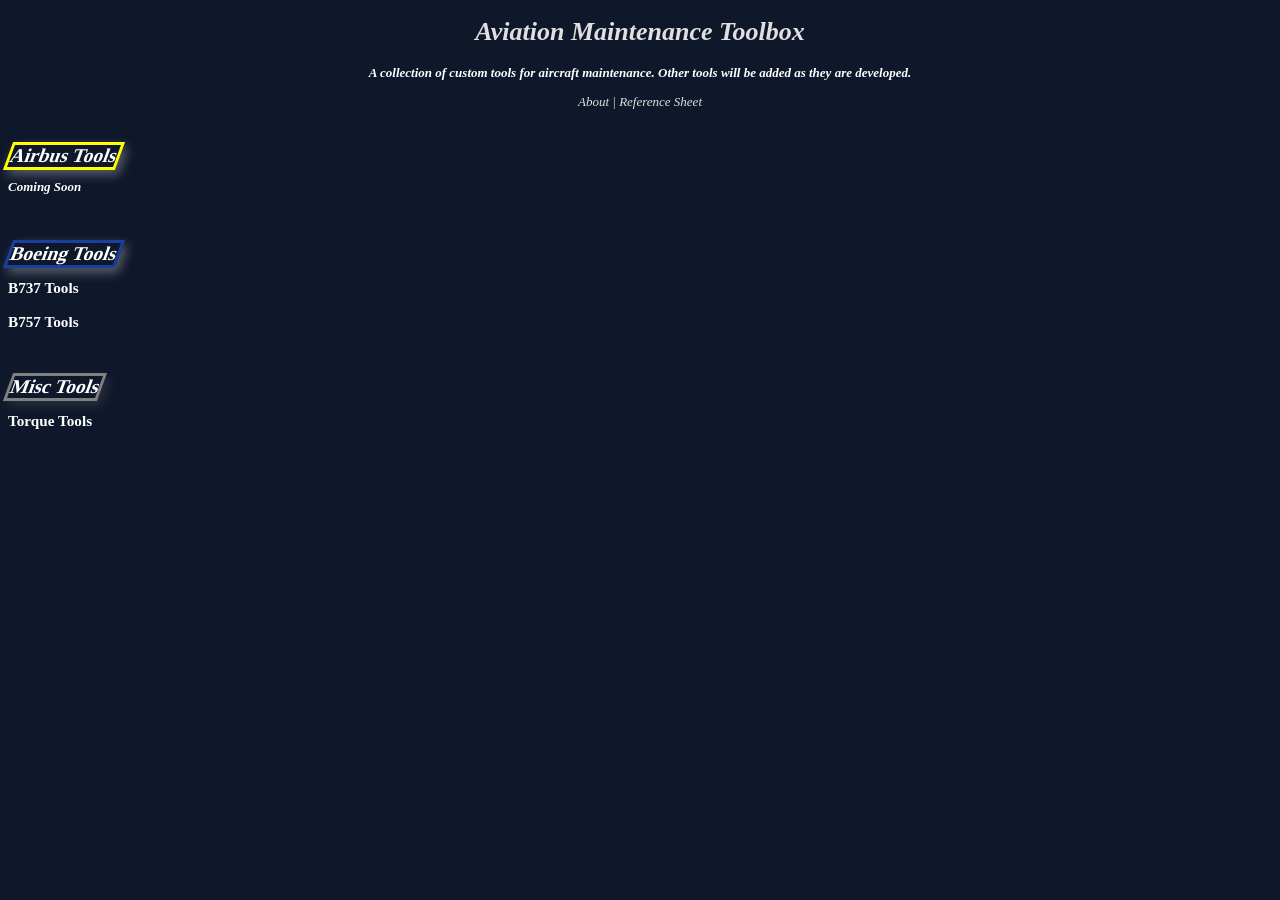
<file: index.html>
<!doctype html>
<html>
  <head>
    <link rel="stylesheet" href="style.css?v=35" />
  </head>
  <body>
    <header>
      <h1>Aviation Maintenance Toolbox</h1>
      <p>
        A collection of custom tools for aircraft maintenance. Other tools will
        be added as they are developed.
      </p>
      <a href="about.html">About | </a
      ><a href="reference.html">Reference Sheet</a>
    </header>
    <br/>
    <h2 class="airbus">Airbus Tools</h2>
    <p>
      <em><strong>Coming Soon</strong></em>
    </p>
    <br/>
    <h2 class="boeing">Boeing Tools</h2>
    <br/>
    <h3><a href="b737.html">B737 Tools</a></h3>
    <h3><a href="b757.html">B757 Tools</a></h3>
    <br/>
    <h2 class="torque">Misc Tools</h2>
    <br/>
    <h3><a href="torque.html">Torque Tools</a></h3>
  </body>
</html>
</file>
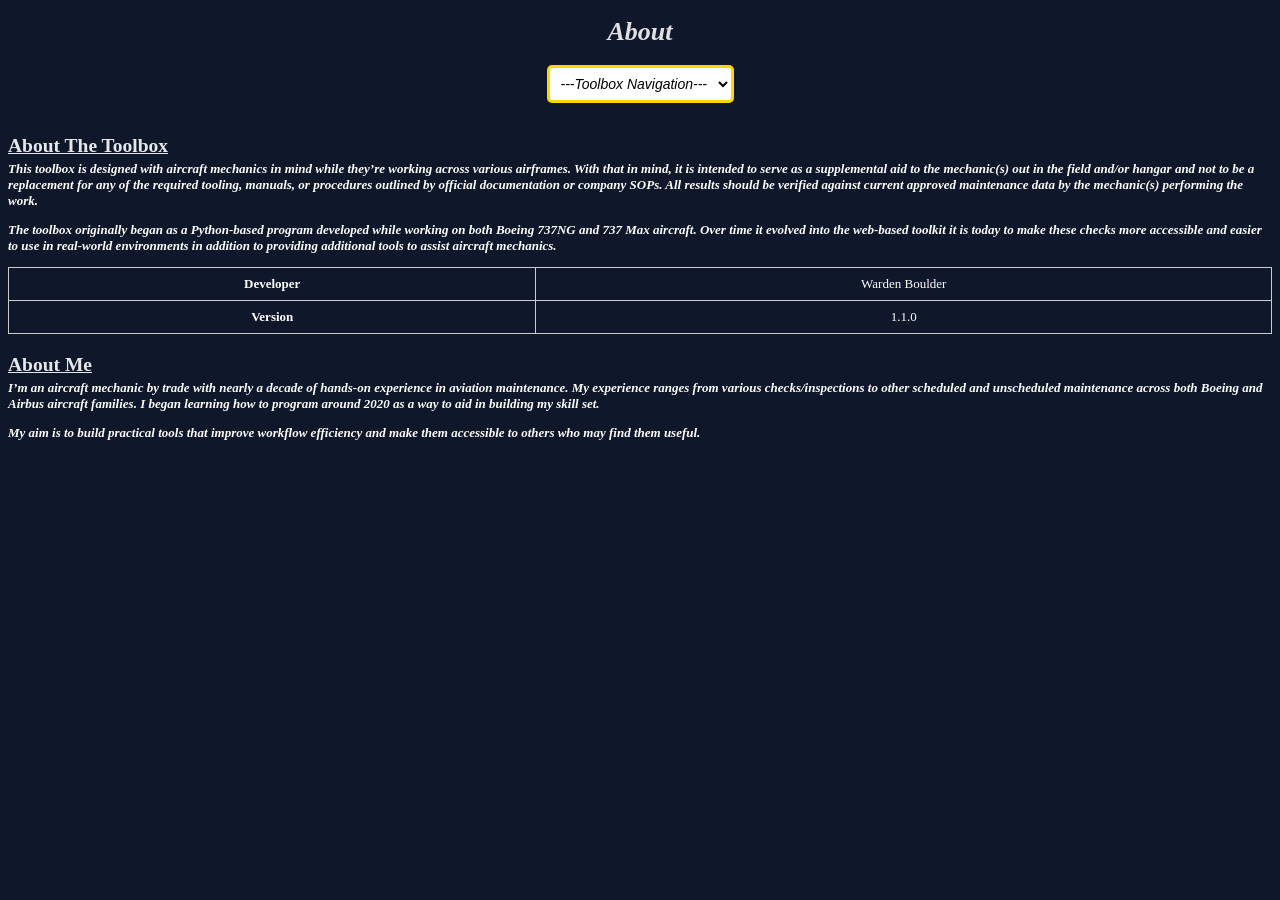
<file: about.html>
<!doctype html>
<html>
  <head>
    <meta charset="UTF-8">
    <link rel="stylesheet" href="style.css?v=35">
    <script src="nav.js"></script>
  </head>
  <body>
    <header>
      <h1>About</h1>
      <select onchange="Nav()" id="select">
      <option value="null">---Toolbox Navigation---</option>
      <optgroup label="General">
        <option value="home">Homepage</option>
        <option value="reference">Reference Sheet</option>
      </optgroup>
      <optgroup label="Boeing Tools">
        <option value="b737">B737 Tools</option>
        <option value="b757">B757 Tools</option>
      </optgroup>
      <optgroup label="Misc Tools">
        <option value="torque">Torque Tools</option>
      </optgroup>
    </select>
    </header><br>
    <h2 style="text-decoration: underline;">About The Toolbox</h2><br>
    <p>This toolbox is designed with aircraft mechanics in mind while they’re working across various airframes. With that in mind, it is intended to serve as a supplemental aid to the mechanic(s) out in the field and/or hangar and not to be a replacement for any of the required tooling, manuals, or procedures outlined by official documentation or company SOPs. All results should be verified against current approved maintenance data by the mechanic(s) performing the work.</p>
    <p>The toolbox originally began as a Python-based program developed while working on both Boeing 737NG and 737 Max aircraft. Over time it evolved into the web-based toolkit it is today to make these checks more accessible and easier to use in real-world environments in addition to providing additional tools to assist aircraft mechanics.</p>
    
    <table>
      <tr>
        <th scope="row">Developer</th>
        <td>Warden Boulder</td>
      </tr>
      <tr>
        <th scope="row">Version</th>
        <td>1.1.0</td>
      </tr>
    </table>

    <h2 style="text-decoration: underline;">About Me</h2><br>
    <p>I’m an aircraft mechanic by trade with nearly a decade of hands-on experience in aviation maintenance. My experience ranges from various checks/inspections to other scheduled and unscheduled maintenance across both Boeing and Airbus aircraft families. I began learning how to program around 2020 as a way to aid in building my skill set.</p>
    <p>My aim is to build practical tools that improve workflow efficiency and make them accessible to others who may find them useful.</p>
  </body>
</html>
</file>
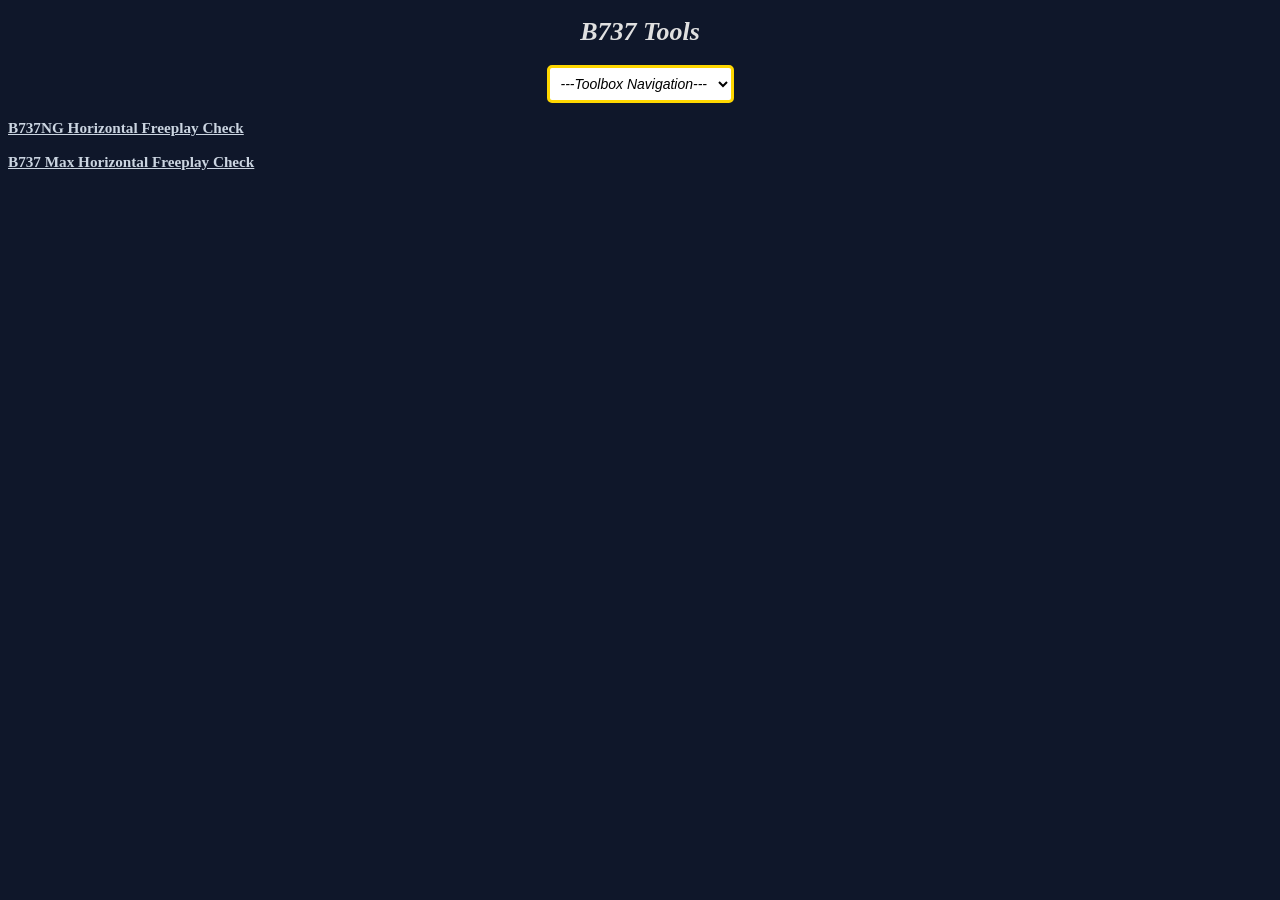
<file: b737.html>
<!DOCTYPE html>
<html>
<head>
  <link rel="stylesheet" href="style.css?v=35">
  <script src="737.js"></script>
  <script src="clear.js?v=4"></script>
  <script src="nav.js"></script>
</head>
<body>
  <header>
  <h1>B737 Tools</h1>
    <select onchange="Nav()" id="select">
      <option value="null">---Toolbox Navigation---</option>
      <optgroup label="General">
        <option value="about">About</option>
        <option value="home">Homepage</option>
        <option value="reference">Reference Sheet</option>
      </optgroup>
      <optgroup label="Boeing Tools">
        <option value="b757">B757 Tools</option>
      </optgroup>
      <optgroup label="Misc Tools">
        <option value="torque">Torque Tools</option>
      </optgroup>
    </select>
</header><br>
  <details>
    <summary><h3 class="underline">B737NG Horizontal Freeplay Check</h3></summary>
  <p class="ref">
    <strong class="underline">Ref:</strong> Any applicable AD/SB and/or AMM <br>
    <strong class="underline">Note:</strong> Ensure compliance with any applicable reference and company SOP. This tool is for assistance only and not a substitute for technical data.<br>
  </p>
  <div class="card-wrapper" style="display: flex; gap: 20px; flex-wrap: wrap;">
    <div class="card-container">
      <div class="ng-card">
        <p>Tail # / MSN (optional): <input type="text" id="NGmsn" placeholder="Tail # or MSN"/></p>
        <p>D1 = <input type="number" id="ND1" min="0" step="0.001" placeholder="Enter D1 value/reading" /></p>
        <p>D2 = <input type="number" id="ND2" min="0" step="0.001" placeholder="Enter D2 value/reading" /></p>
        <p>D3 = <input type="number" id="ND3" min="0" step="0.001" placeholder="Enter D3 value/reading" /></p>
        <br>
        <button onclick="NG()">Calculate</button>
        <button onclick="Clear()">Clear</button>
        <div id="results"></div>
      </div>
    </div>
     <div class="card-wrapper" style="display: flex; gap: 20px; flex-wrap: wrap;">
    <div class="card-container">
      <div class="legend">
        <p class="underline" style="text-align: center; color: gold;">Legend</p>
        <p>Equation used is <em><strong>H=(1.25*D3)+((D1+D2)/2)</strong></em></p>
        <p>The limit for D1 is <em><strong>0.066</strong></em></p>
        <p>The limit for D2 is <em><strong>0.066</strong></em></p>
        <p>The limit for D3 is <em><strong>0.056</strong></em></p>
        <p>The limit for H is <em><strong>0.078</strong></em></p>
      </div>
    </div>
    </div>
  </div>
</details><br>
        <details>
    <summary><h3 class="underline">B737 Max Horizontal Freeplay Check</h3></summary>
  <p class="ref">
    <strong class="underline">Ref:</strong> Any applicable AD/SB and/or AMM <br>
    <strong class="underline">Note:</strong> Ensure compliance with any applicable reference and company SOP. This tool is for assistance only and not a substitute for technical data.<br>
  </p>
  <div class="card-wrapper" style="display: flex; gap: 20px; flex-wrap: wrap;">
    <div class="card-container">
      <div class="max-card">
        <p>Tail # / MSN (optional): <input type="text" id="Maxmsn" placeholder="Tail # or MSN"/></p>
        <p>D1 = <input type="number" id="MD1" min="0" step="0.001" placeholder="Enter D1 value/reading" /></p>
        <p>D2 = <input type="number" id="MD2" min="0" step="0.001" placeholder="Enter D2 value/reading" /></p>
        <p>D3 = <input type="number" id="MD3" min="0" step="0.001" placeholder="Enter D3 value/reading" /></p>
        <p>Weight (in lbs) = <input type="number" id="Weight" placeholder="Enter weight used" /></p>
        <br>
        <button onclick="Max()">Calculate</button>
        <button onclick="Clear()">Clear</button>
        <div id="results2"></div>
      </div>
    </div>
     <div class="card-wrapper" style="display: flex; gap: 20px; flex-wrap: wrap;">
    <div class="card-container">
      <div class="legend">
        <p class="underline" style="text-align: center; color: gold;">Legend</p>
        <p>Equation used for X is <em><strong>D1-(Weight*0.0000155)</strong></em></p>
        <p>Equation used for Y is <em><strong>D2-(Weight*0.0000155)</strong></em></p>
        <p>Equation used for Z is <em><strong>(D3*1.25)-(Weight*0.0000318)</strong></em></p>
        <p>Equation used for H is <em><strong>Z+((X+Z)/2)</strong></em></p>
        <p>The limit for X is <em><strong>0.060</strong></em></p>
        <p>The limit for Y is <em><strong>0.060</strong></em></p>
        <p>The limit for Z is <em><strong>0.050</strong></em></p>
        <p>The limit for H is <em><strong>0.051</strong></em></p>
      </div>
    </div>
    </div>
  </div>
</details>
</body>
</html>
</file>
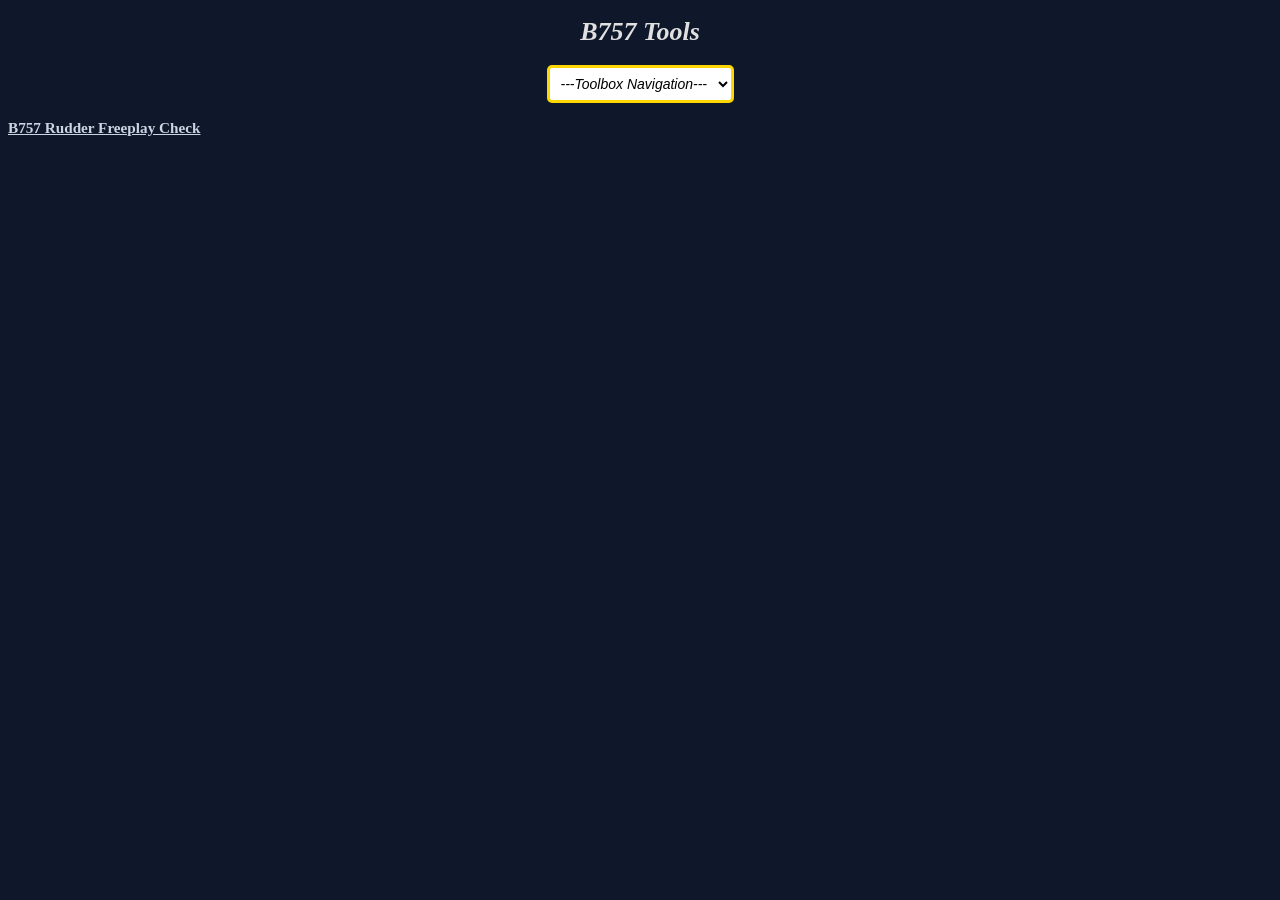
<file: b757.html>
<!DOCTYPE html>
<html>
<head>
  <link rel="stylesheet" href="style.css?v=35">
  <script src="757.js?v=4"></script>
  <script src="clear.js?v=4"></script>
  <script src="nav.js"></script>
</head>
<body>
  <header>
  <h1>B757 Tools</h1>
    <select onchange="Nav()" id="select">
      <option value="null">---Toolbox Navigation---</option>
      <optgroup label="General">
        <option value="about">About</option>
        <option value="home">Homepage</option>
        <option value="reference">Reference Sheet</option>
      </optgroup>
      <optgroup label="Boeing Tools">
        <option value="b737">B737 Tools</option>
      </optgroup>
      <optgroup label="Misc Tools">
        <option value="torque">Torque Tools</option>
      </optgroup>
    </select>
</header><br>
  <details>
    <summary><h3 class="underline">B757 Rudder Freeplay Check</h3></summary>
    <p class="ref">
      <strong class="underline">Ref:</strong> B757 AMM 27-02-00-736-025 and/or any applicable AD/SB<br>
      <strong class="underline">Note:</strong> Ensure compliance with any applicable reference and company SOP. This tool is for assistance only and not a substitute for technical data.<br>
    </p>
    <div class="card-wrapper" style="display: flex; gap: 20px; flex-wrap: wrap;">
      <div class="card-container">
        <div class="atari-card">
          <p>Active PCA/PCU (Active System)</p>
          <select>
            <option>---Select---</option>
            <option>Bottom PCA/PCU (Center System)</option>
            <option>Middle PCA/PCU (Left System)</option>
            <option>Top PCA/PCU (Right System)</option>
          </select>
          <p>Tail # / MSN (optional): <input type="text" id="tail757" placeholder="Tail # or MSN"/></p>
          <p>1st reading (pushing right): <input type="number" id="1l" min="0" step="0.001" placeholder="Enter 1st value/reading" /></p>
          <p>1st reading (pushing left): <input type="number" id="1r" min="0" step="0.001" placeholder="Enter 1st value/reading" /></p>
          <p>2nd reading (pushing right): <input type="number" id="2l" min="0" step="0.001" placeholder="Enter 2nd value/reading" /></p>
          <p>2nd reading (pushing left): <input type="number" id="2r" min="0" step="0.001" placeholder="Enter 2nd value/reading" /></p>
          <button onclick="calculateRudder()">Calculate</button>
          <button onclick="Clear()">Clear</button>
          <div id="results757"></div>
        </div>
      </div>
    <div class="card-container">
      <div class="b757-legend">
        <p class="underline" style="text-align: center; color: gold;">Legend</p>
        <p>The 1st freeplay limit is <em><strong>0.400</strong></em></p>
        <p>The 2nd freeplay limit is <em><strong>0.400</strong></em></p>
        <p>The differential limit is <em><strong>0.040</strong></em></p>
      </div>
      </div>
    </div>
  </details>
</body>
</html>
</file>
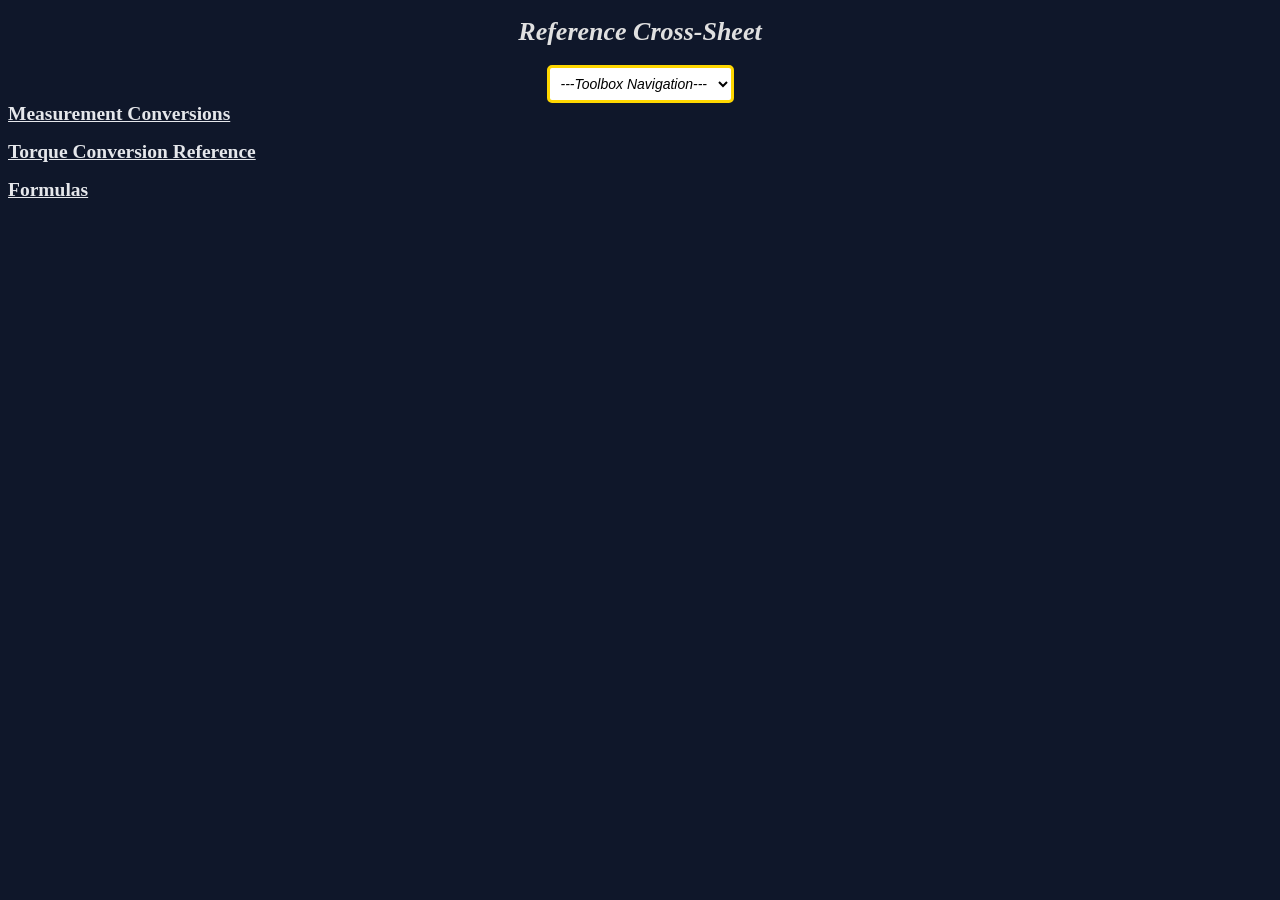
<file: reference.html>
<!doctype html>
<html>
  <head>
    <link rel="stylesheet" href="style.css?v=35">
    <script src="nav.js"></script>
  </head>
  <body>
    <header>
      <h1>Reference Cross-Sheet</h1>
      <select onchange="Nav()" id="select">
      <option value="null">---Toolbox Navigation---</option>
      <optgroup label="General">
        <option value="about">About</option>
        <option value="home">Homepage</option>
      </optgroup>
      <optgroup label="Boeing Tools">
        <option value="b737">B737 Tools</option>
        <option value="b757">B757 Tools</option>
      </optgroup>
      <optgroup label="Misc Tools">
        <option value="torque">Torque Tools</option>
      </optgroup>
    </select>
    </header>
    <details>
      <summary><h2 class="underline">Measurement Conversions</h2></summary><br>
      <table>
        <tr>
          <th>Value</th>
          <th>Equivalent</th>
        </tr>

        <tr>
          <td>1 inch</td>
          <td>25.4 mm</td>
        </tr>

        <tr>
          <td>1 foot</td>
          <td>12 inches</td>
        </tr>

        <tr>
          <td>1 meter</td>
          <td>39.37 inches</td>
        </tr>

        <tr>
          <td>1 lb</td>
          <td>0.4536 kg</td>
        </tr>

        <tr>
          <td>1 kg</td>
          <td>2.205 lbs</td>
        </tr>
      </table>
    </details><br>
    <details>
      <summary><h2 class="underline">Torque Conversion Reference</h2></summary><br>
      <table>
  <tr>
    <th>ft-lb</th>
    <th>in-lb</th>
    <th>Nm</th>
  </tr>

  <tr>
    <td>1</td>
    <td>12</td>
    <td>1.356</td>
  </tr>

  <tr>
    <td>10</td>
    <td>120</td>
    <td>13.56</td>
  </tr>
  
  <tr>
    <td>50</td>
    <td>600</td>
    <td>67.79</td>
  </tr>
  
  <tr>
    <td>100</td>
    <td>1200</td>
    <td>135.6</td>
  </tr>
 </table>
    </details><br>
    <details>
      <summary><h2 class="underline">Formulas</h2></summary><br>
      <table>
        <tr>
          <th>Converting</th>
          <th>Formula</th>
        </tr>

        <tr>
          <td>Ft-Lbs into In-Lbs</td>
          <td>Ft-Lbs*12</td>
        </tr>

        <tr>
          <td>Ft-Lbs into NM</td>
          <td>Ft-Lbs*1.356</td>
        </tr>

        <tr>
          <td>TW Extension</td>
          <td>(DL*TL)/(TL+EL)</td>
        </tr>
      </table>
       <p><em><strong>DT = Desired Torque, EL = Extension Length, TL = TW Length</strong></em></p>
    </details>
  </body>
</html>
</file>
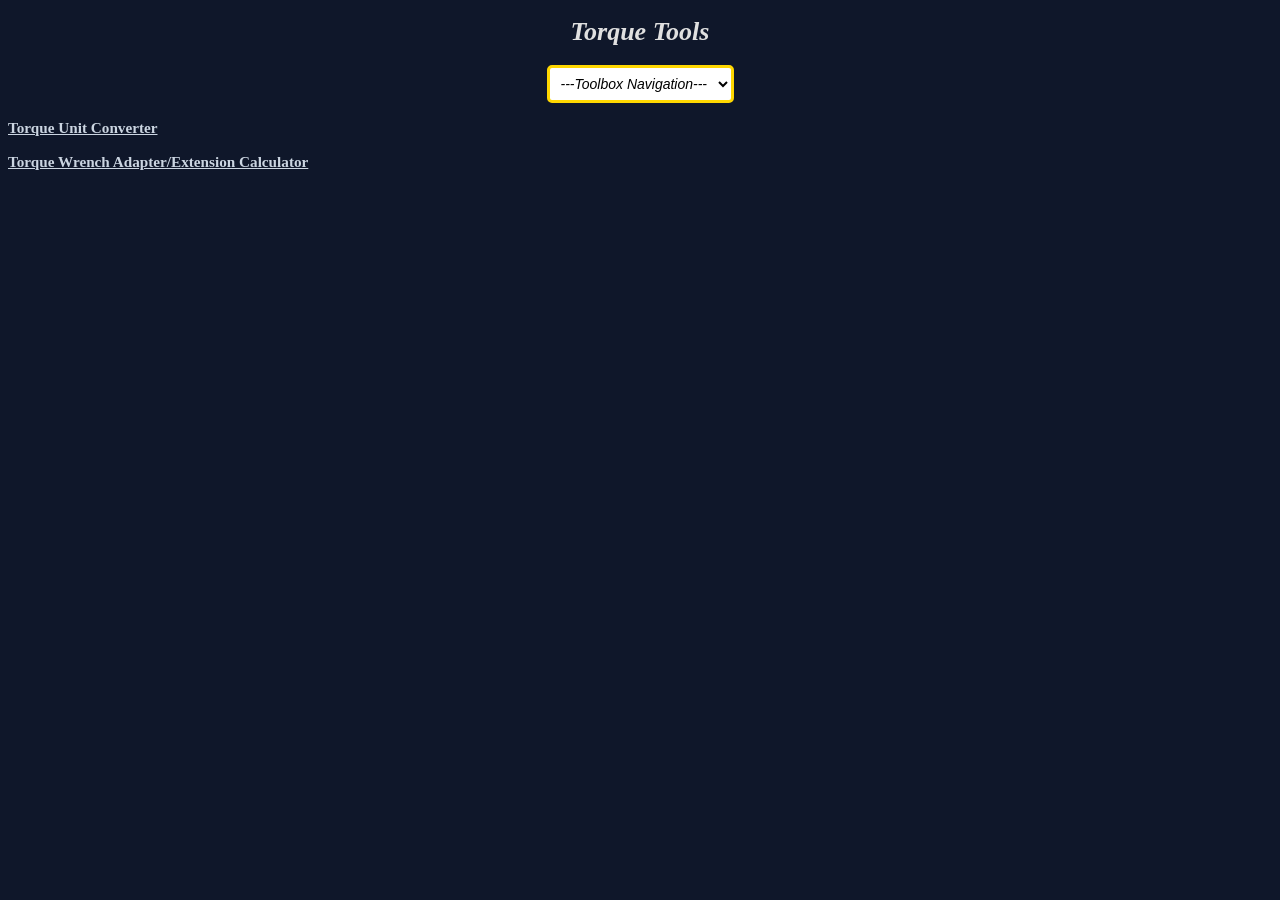
<file: torque.html>
<!DOCTYPE html>
<html>
<head>
  <link rel="stylesheet" href="style.css?v=35">
  <script src="clear.js?v=4"></script>
  <script src="torque.js?v=5"></script>
  <script src="nav.js"></script>
</head>
<body>
  <header>
  <h1>Torque Tools</h1>
    <select onchange="Nav()" id="select">
      <option value="null">---Toolbox Navigation---</option>
      <optgroup label="General">
        <option value="about">About</option>
        <option value="home">Homepage</option>
        <option value="reference">Reference Sheet</option>
      </optgroup>
      <optgroup label="Boeing Tools">
        <option value="b737">B737 Tools</option>
        <option value="b757">B757 Tools</option>
      </optgroup>
    </select>
</header><br>
   <details>
      <summary><h3 class="underline">Torque Unit Converter</h3></summary>
      <div class="card-container">
        <div class="torque-card">
           <input type="number" id="torqueInput" min="0" step="0.001" placeholder="Enter Torque Value Here" /> <select name="Unit" id="torqueUnit">
             <option value="null">---Select Unit---</option>
             <option value="foot">Foot Pound(s)</option>
             <option value="inch">Inch Pound(s)</option>
             <option value="newton">Newton Meter(s)</option>
           </select>
          <button onclick="convertTorque()">Convert</button>
          <button onclick="Clear()">Clear</button>
          <div id="torqueResults"></div>
        </div>
      </div>
    </details><br>
      <details>
        <summary><h3 class="underline">Torque Wrench Adapter/Extension Calculator</h3></summary>
        <div class="card-container">
          <div class="extend-card">
            <p>Desired Torque Value: <input type="number" id="desire" min="0" step="0.001" placeholder="Enter Desired Torque" /></p>
            <p>Torque Wrench Length (in inches): <input type="number" id="length" min="0" step="0.001" placeholder="Enter TW Length" /></p>
            <p>Adapter/Extension Length (in inches): <input type="number" id="extension" min="0" step="0.001" placeholder="Enter Adapter/Extension Length" /></p>
            <p>Torque Wrench Setting: <select name="Unit" id="Unit">
              <option value="null">---Select---</option>
              <option value="foot pounds">Foot Pounds</option>
              <option value="inch pounds">Inch Pounds</option>
              <option value="newton meters">Newton Meters</option>
            </select></p>
            <button onclick="calculateExtension()">Calculate</button>
            <button onclick="Clear()">Clear</button>
            <div id="extResults"></div>
          </div>
        </div>
      </details>
  </details>
</body>
</html>
</file>
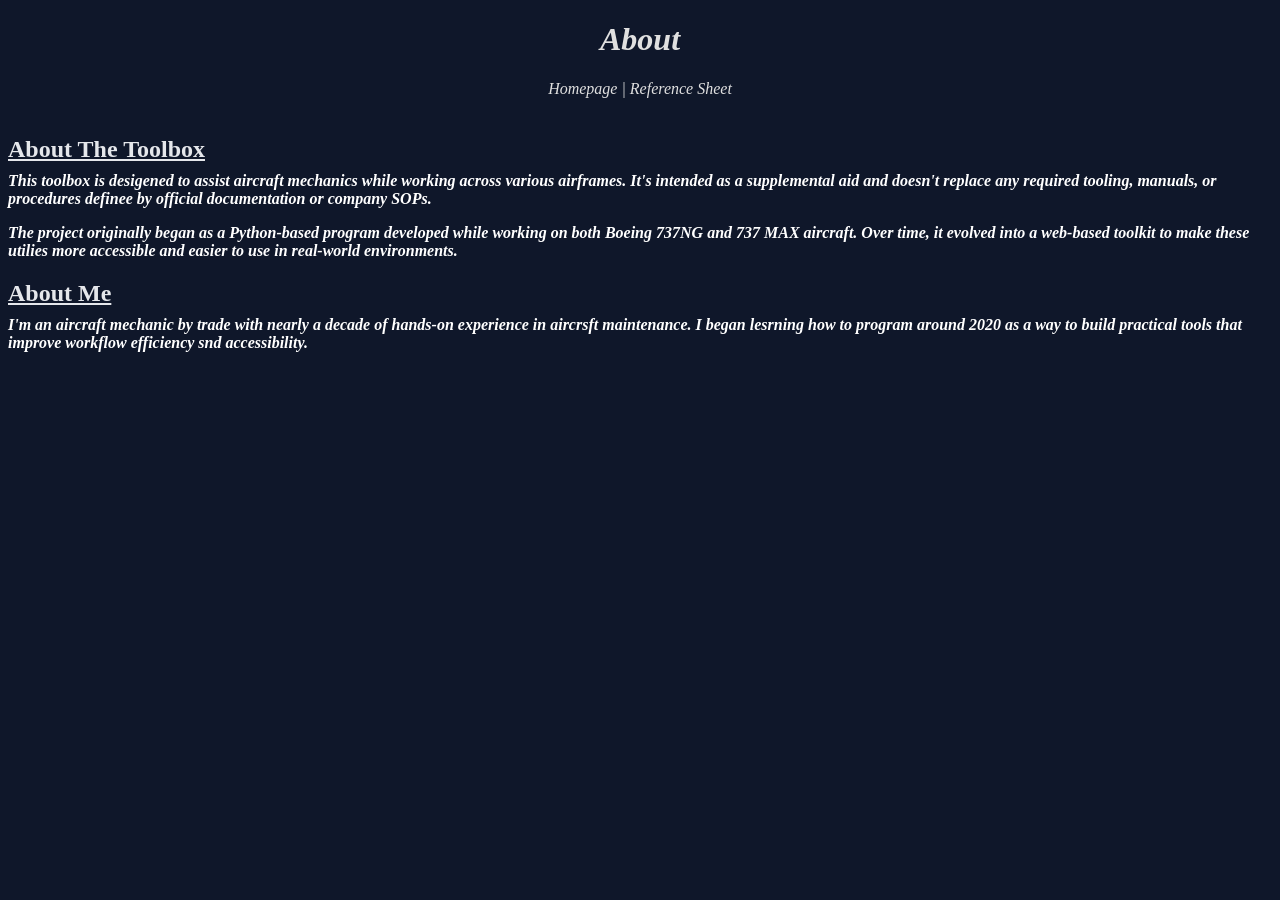
<file: HTML Files/about.html>
<!doctype html>
<html>
  <head>
    <link rel="stylesheet" href="style.css?v=35">
  </head>
  <body>
    <header>
      <h1>About</h1>
      <a href="index.html">Homepage | </a><a href="reference.html">Reference Sheet</a>
    </header><br>
    <h2 style="text-decoration: underline;">About The Toolbox</h2><br>
    <p>This toolbox is desigened to assist aircraft mechanics while working across various airframes. It's intended as a supplemental aid and doesn't replace any required tooling, manuals, or procedures definee by official documentation or company SOPs.</p>
    <p>The project originally began as a Python-based program developed while working on both Boeing 737NG and 737 MAX aircraft. Over time, it evolved into a web-based toolkit to make these utilies more accessible and easier to use in real-world environments.</p>

    <h2 style="text-decoration: underline;">About Me</h2><br>
    <p>I'm an aircraft mechanic by trade with nearly a decade of hands-on experience in aircrsft maintenance. I began lesrning how to program around 2020 as a way to build practical tools that improve workflow efficiency snd accessibility.</p>
  </body>
</html>
</file>
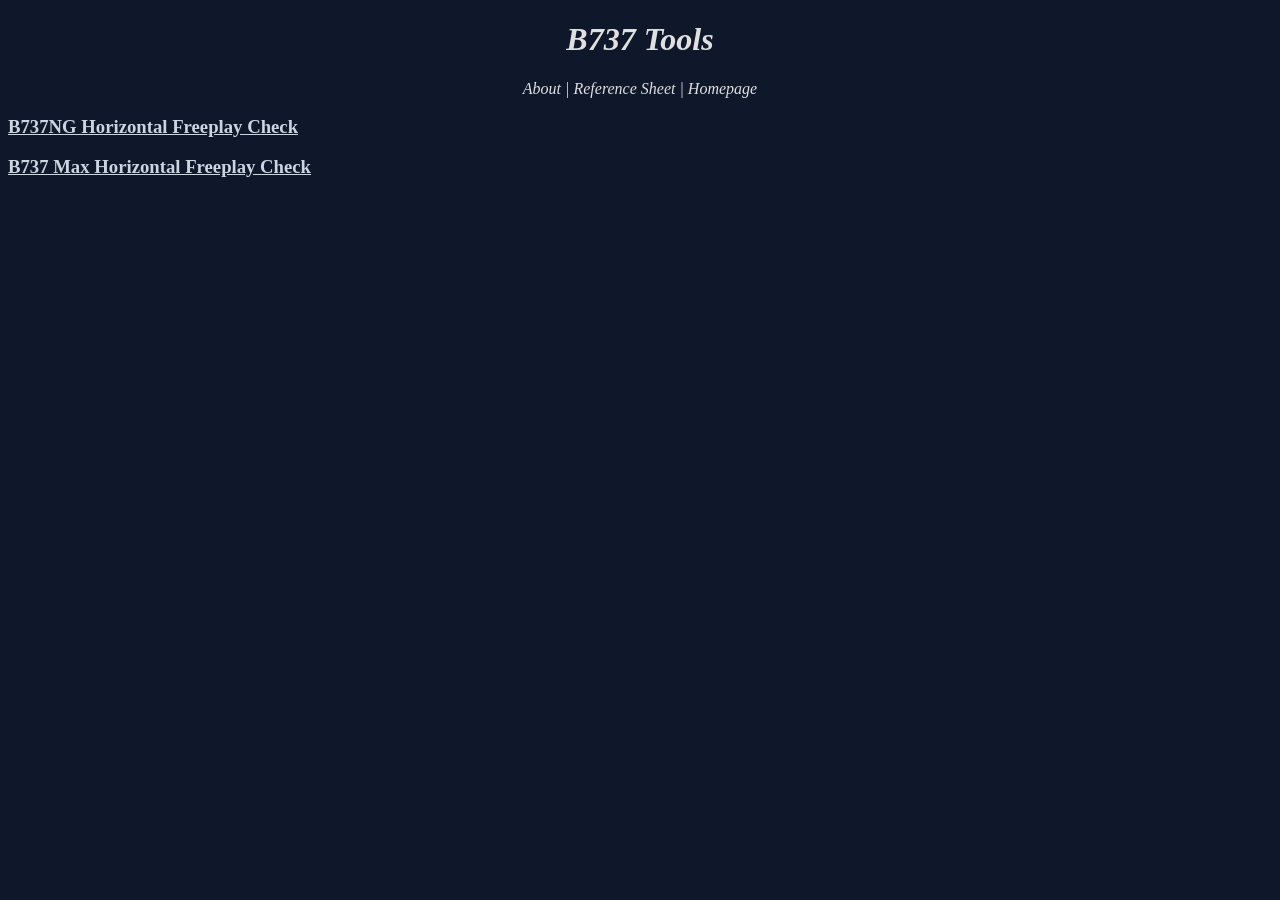
<file: HTML Files/b737.html>
<!DOCTYPE html>
<html>
<head>
  <link rel="stylesheet" href="style.css?v=35">
  <script src="../JS%20Files/737.js"></script>
  <script src="../JS%20Files/clear.js?v=4"></script>
</head>
<body>
  <header>
  <h1>B737 Tools</h1>
    <a href="about.html">About | </a><a href="reference.html">Reference Sheet | </a><a href="index.html">Homepage</a>
</header><br>
  <details>
    <summary><h3 class="underline">B737NG Horizontal Freeplay Check</h3></summary>
  <p class="ref">
    <strong class="underline">Ref:</strong> Any applicable AD/SB and/or AMM <br>
    <strong class="underline">Note:</strong> Ensure compliance with any applicable reference and company SOP. This tool is for assistance only and not a substitute for technical data.<br>
  </p>
  <div class="card-wrapper" style="display: flex; gap: 20px; flex-wrap: wrap;">
    <div class="card-container">
      <div class="ng-card">
        <p>Tail # / MSN (optional): <input type="text" id="NGmsn" placeholder="Tail # or MSN"/></p>
        <p>D1 = <input type="number" id="ND1" min="0" step="0.001" placeholder="Enter D1 value/reading" /></p>
        <p>D2 = <input type="number" id="ND2" min="0" step="0.001" placeholder="Enter D2 value/reading" /></p>
        <p>D3 = <input type="number" id="ND3" min="0" step="0.001" placeholder="Enter D3 value/reading" /></p>
        <br>
        <button onclick="NG()">Calculate</button>
        <button onclick="Clear()">Clear</button>
        <div id="results"></div>
      </div>
    </div>
     <div class="card-wrapper" style="display: flex; gap: 20px; flex-wrap: wrap;">
    <div class="card-container">
      <div class="legend">
        <p class="underline" style="text-align: center; color: gold;">Legend</p>
        <p>Equation used is <em><strong>H=(1.25*D3)+((D1+D2)/2)</strong></em></p>
        <p>The limit for D1 is <em><strong>0.066</strong></em></p>
        <p>The limit for D2 is <em><strong>0.066</strong></em></p>
        <p>The limit for D3 is <em><strong>0.056</strong></em></p>
        <p>The limit for H is <em><strong>0.078</strong></em></p>
      </div>
    </div>
    </div>
  </div>
</details><br>
        <details>
    <summary><h3 class="underline">B737 Max Horizontal Freeplay Check</h3></summary>
  <p class="ref">
    <strong class="underline">Ref:</strong> Any applicable AD/SB and/or AMM <br>
    <strong class="underline">Note:</strong> Ensure compliance with any applicable reference and company SOP. This tool is for assistance only and not a substitute for technical data.<br>
  </p>
  <div class="card-wrapper" style="display: flex; gap: 20px; flex-wrap: wrap;">
    <div class="card-container">
      <div class="max-card">
        <p>Tail # / MSN (optional): <input type="text" id="Maxmsn" placeholder="Tail # or MSN"/></p>
        <p>D1 = <input type="number" id="MD1" min="0" step="0.001" placeholder="Enter D1 value/reading" /></p>
        <p>D2 = <input type="number" id="MD2" min="0" step="0.001" placeholder="Enter D2 value/reading" /></p>
        <p>D3 = <input type="number" id="MD3" min="0" step="0.001" placeholder="Enter D3 value/reading" /></p>
        <p>Weight (in lbs) = <input type="number" id="Weight" placeholder="Enter weight used" /></p>
        <br>
        <button onclick="Max()">Calculate</button>
        <button onclick="Clear()">Clear</button>
        <div id="results2"></div>
      </div>
    </div>
     <div class="card-wrapper" style="display: flex; gap: 20px; flex-wrap: wrap;">
    <div class="card-container">
      <div class="legend">
        <p class="underline" style="text-align: center; color: gold;">Legend</p>
        <p>Equation used for X is <em><strong>D1-(Weight*0.0000155)</strong></em></p>
        <p>Equation used for Y is <em><strong>D2-(Weight*0.0000155)</strong></em></p>
        <p>Equation used for Z is <em><strong>(D3*1.25)-(Weight*0.0000318)</strong></em></p>
        <p>Equation used for H is <em><strong>Z+((X+Z)/2)</strong></em></p>
        <p>The limit for X is <em><strong>0.060</strong></em></p>
        <p>The limit for Y is <em><strong>0.060</strong></em></p>
        <p>The limit for Z is <em><strong>0.050</strong></em></p>
        <p>The limit for H is <em><strong>0.051</strong></em></p>
      </div>
    </div>
    </div>
  </div>
</details>
</body>
</html>
</file>
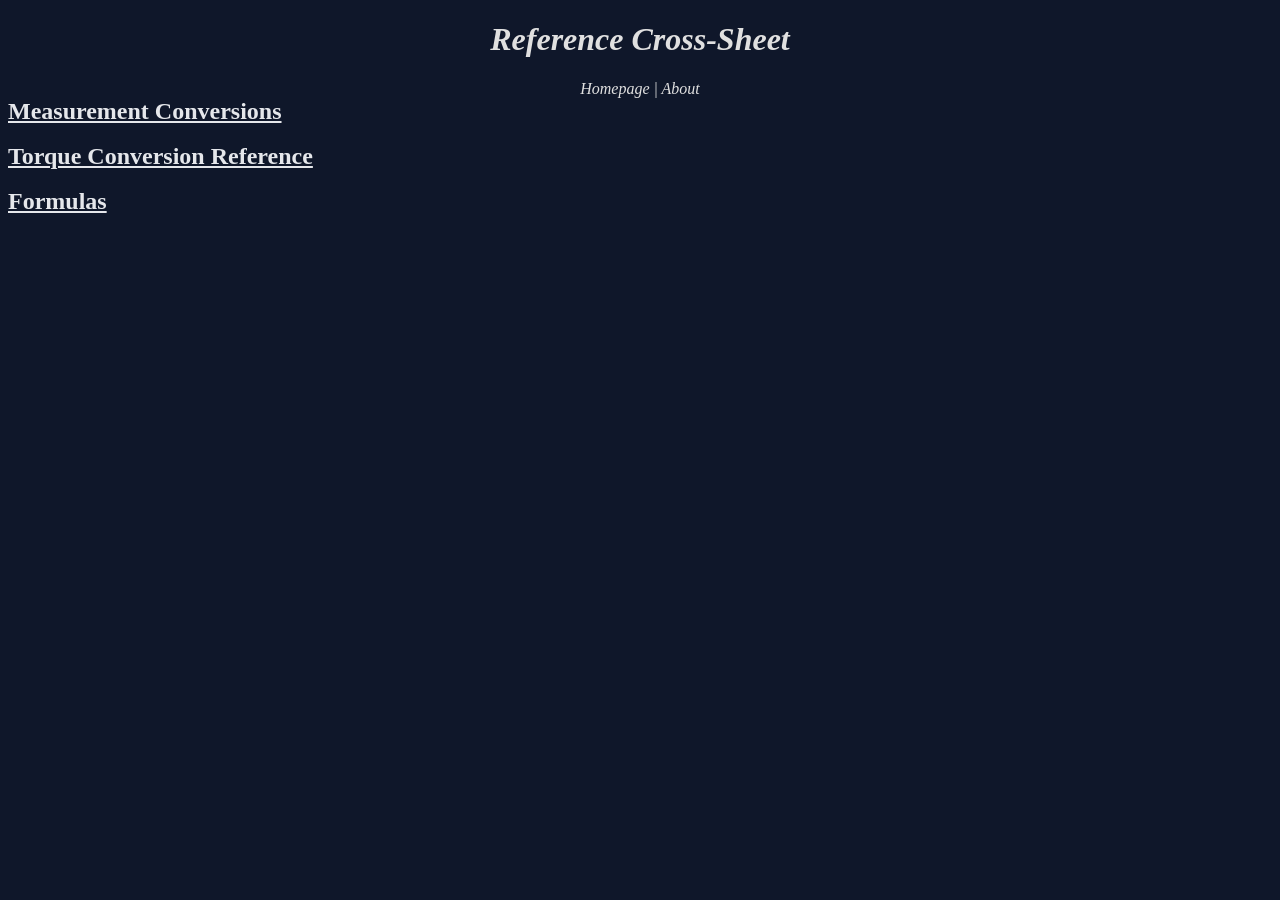
<file: HTML Files/reference.html>
<!doctype html>
<html>
  <head>
    <link rel="stylesheet" href="style.css?v=35">
  </head>
  <body>
    <header>
      <h1>Reference Cross-Sheet</h1>
      <a href="index.html">Homepage | </a><a href="about.html">About</a>
    </header>
    <details>
      <summary><h2 class="underline">Measurement Conversions</h2></summary><br>
      <table>
        <tr>
          <th>Value</th>
          <th>Equivalent</th>
        </tr>

        <tr>
          <td>1 inch</td>
          <td>25.4 mm</td>
        </tr>

        <tr>
          <td>1 foot</td>
          <td>12 inches</td>
        </tr>

        <tr>
          <td>1 meter</td>
          <td>39.37 inches</td>
        </tr>

        <tr>
          <td>1 lb</td>
          <td>0.4536 kg</td>
        </tr>

        <tr>
          <td>1 kg</td>
          <td>2.205 lbs</td>
        </tr>
      </table>
    </details><br>
    <details>
      <summary><h2 class="underline">Torque Conversion Reference</h2></summary><br>
      <table>
  <tr>
    <th>ft-lb</th>
    <th>in-lb</th>
    <th>Nm</th>
  </tr>

  <tr>
    <td>1</td>
    <td>12</td>
    <td>1.356</td>
  </tr>

  <tr>
    <td>10</td>
    <td>120</td>
    <td>13.56</td>
  </tr>
  
  <tr>
    <td>50</td>
    <td>600</td>
    <td>67.79</td>
  </tr>
  
  <tr>
    <td>100</td>
    <td>1200</td>
    <td>135.6</td>
  </tr>
 </table>
    </details><br>
    <details>
      <summary><h2 class="underline">Formulas</h2></summary><br>
      <table>
        <tr>
          <th>Converting</th>
          <th>Formula</th>
        </tr>

        <tr>
          <td>Ft-Lbs into In-Lbs</td>
          <td>Ft-Lbs*12</td>
        </tr>

        <tr>
          <td>Ft-Lbs into NM</td>
          <td>Ft-Lbs*1.356</td>
        </tr>

        <tr>
          <td>TW Extension</td>
          <td>(DL*TL)/(TL+EL)</td>
        </tr>
      </table>
       <p><em><strong>DT = Desired Torque, EL = Extension Length, TL = TW Length</strong></em></p>
    </details>
  </body>
</html>
</file>
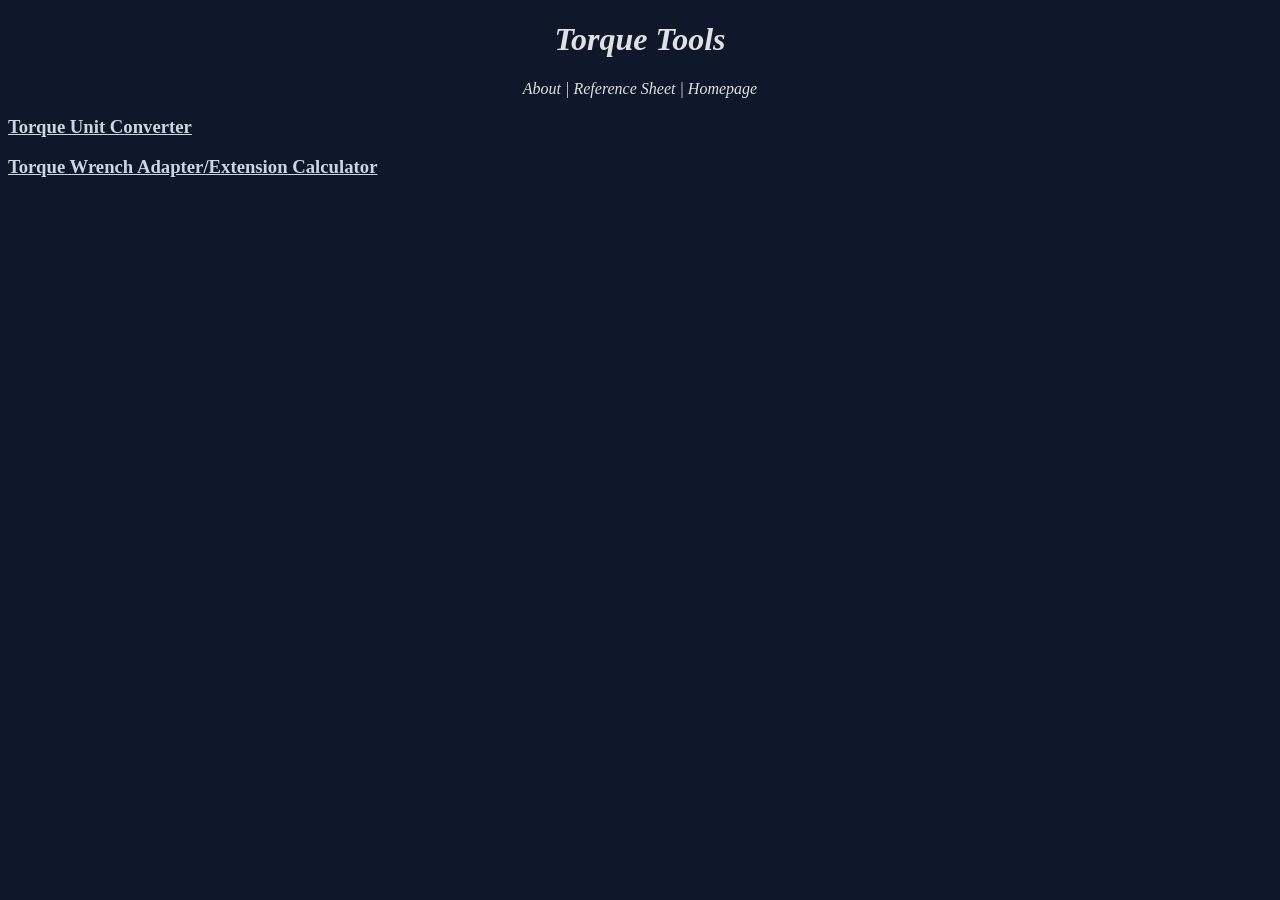
<file: HTML Files/torque.html>
<!DOCTYPE html>
<html>
<head>
  <link rel="stylesheet" href="style.css?v=35">
  <script src="../JS%20Files/clear.js?v=4"></script>
  <script src="../JS%20Files/toggle.js"></script>
  <script src="../JS%20Files/torque.js?v=5"></script>
</head>
<body>
  <header>
  <h1>Torque Tools</h1>
    <a href="about.html">About | </a><a href="reference.html">Reference Sheet | </a><a href="index.html">Homepage</a>
</header><br>
   <details>
      <summary><h3 class="underline">Torque Unit Converter</h3></summary>
      <div class="card-container">
        <div class="torque-card">
           <input type="number" id="torqueInput" min="0" step="0.001" placeholder="Enter Torque Value Here" /> <select name="Unit" id="torqueUnit">
             <option value="null">---Select Unit---</option>
             <option value="foot">Foot Pound(s)</option>
             <option value="inch">Inch Pound(s)</option>
             <option value="newton">Newton Meter(s)</option>
           </select>
          <button onclick="convertTorque()">Convert</button>
          <button onclick="Clear()">Clear</button>
          <div id="torqueResults"></div>
        </div>
      </div>
    </details><br>
      <details>
        <summary><h3 class="underline">Torque Wrench Adapter/Extension Calculator</h3></summary>
        <div class="card-container">
          <div class="extend-card">
            <p>Desired Torque Value: <input type="number" id="desire" min="0" step="0.001" placeholder="Enter Desired Torque" /></p>
            <p>Torque Wrench Length (in inches): <input type="number" id="length" min="0" step="0.001" placeholder="Enter TW Length" /></p>
            <p>Adapter/Extension Length (in inches): <input type="number" id="extension" min="0" step="0.001" placeholder="Enter Adapter/Extension Length" /></p>
            <p>Torque Wrench Setting: <select name="Unit" id="Unit">
              <option value="null">---Select---</option>
              <option value="foot pounds">Foot Pounds</option>
              <option value="inch pounds">Inch Pounds</option>
              <option value="newton meters">Newton Meters</option>
            </select></p>
            <button onclick="calculateExtension()">Calculate</button>
            <button onclick="Clear()">Clear</button>
            <div id="extResults"></div>
          </div>
        </div>
      </details>
  </details>
</body>
</html>
</file>
<file: style.css>
#results, .results {
  color: gold;
  margin-bottom: -10px;
  padding-bottom: 10px;
}

#select optgroup {
  font-weight: bold;
}

.airbus {
  border: solid 3px yellow;
  box-shadow: 5px 5px 10px rgba(255, 255, 255, 0.3);
  color: white;
  display: inline-block;
  padding: auto;
  transform: skew(-20deg);
}

.atari-card, .extend-card, .max-card, .ng-card, .torque-card {
  background-color: #808080;
  border: 2px solid #faf3e0;
  border-radius: 8px;
  box-sizing: border-box;
  min-height: 250px;
  padding: 15px;
  width: 300px;
}

.b757-legend {
  background-color: #808080;
  border: 2px solid #faf3e0;
  border-radius: 8px;
  box-sizing: border-box;
  height: 250px;
  padding: 5px;
  width: 200px;
}

.boeing {
  border: solid 3px #1a409f;
  box-shadow: 5px 5px 10px rgba(255, 255, 255, 0.3);
  color: white;
  display: inline-block;
  transform: skew(-20deg);
}

.card-container {
  display: flex;
  margin: 10px;
  vertical-align: top;
}

.container {
  display: flex;
}

.fail {
  color: red;
  font-weight: bold;
  margin-bottom: -10px;
}

.legend {
  background-color: #808080;
  border: 2px solid #faf3e0;
  border-radius: 8px;
  box-sizing: border-box;
  min-height: 275px;
  padding: 5px;
  width: 200px;
}

.pass {
  color: green;
  font-weight: bold;
  margin-bottom: -10px;
}

.recheck {
  color: yellow;
  font-weight: bold;
  margin-bottom: -10px;
}

.ref, .ref strong {
  border: solid 3px red;
  color: red !important;
  display: inline-block;
  font-style: italic;
  font-weight: bold;
  margin-bottom: 10px;
  padding: 7px;
}

.ref strong {
  border: none;
  display: inline;
  margin-bottom: 0;
  padding: 0;
}

.results-column {
  min-width: 120px;
}

.results-container {
  display: flex;
  gap: 40px;
  margin-top: 0px;
}

.torque {
  border: solid 3px grey;
  box-shadow: 5px 5px 10px rgba(255, 255, 255, 0.1);
  color: white;
  display: inline-block;
  transform: skew(-20deg);
}

.underline {
  text-decoration: underline;
}

a {
  text-decoration: none;
}

body {
  background-color: #0F172A;
  color: white;
  font-size: 13px;
}

button {
  border-radius: 5px;
  box-shadow: 5px 5px 10px rgba(255, 255, 255, 0.1);
}

button, select {
  color: purple;
  font-style: italic;
}

button:disabled {
  cursor: not-allowed;
  opacity: 0.5;
}

details summary::-webkit-details-marker {
  margin-right: 10px;
}

details summary::marker {
  color: white;
  content: "▶ ";
}

details[open] summary::marker {
  content: "▼ ";
}

footer {
  border-top: 1px solid #b9b9c3;
  color: #e0e0e0;
  font-size: 14px;
  font-style: italic;
  margin-top: 20px;
  padding: 10px;
  text-align: center;
}

footer a {
  color: #e0e0e0;
  text-decoration: none;
}

h2 {
  color: #E5E7EB;
  margin-bottom: -25px;
  margin-right: 5px;
}

h3 {
  color: #CBD5E1;
  margin-bottom: 10px;
}

h3 a {
  color: white;
  text-decoration: none;
}

header {
  color: #e0e0e0;
  font-style: italic;
  text-align: center;
}

header a {
  color: #e0e0e0;
  size: 16px;
  text-decoration: none;
}

input[type="number"] {
  box-sizing: border-box;
  font-size: 16px;
  min-height: 24px;
}

p {
  color: white;
  font-style: italic;
  font-weight: bold;
}

select {
  background-color: white;
  border: 3px solid gold;
  border-radius: 5px;
  color: black;
  font-size: 14px;
  padding: 7px;
}

summary {
  align-items: center;
  display: flex;
}

summary h2 {
  padding-right: 5px;
}

summary h2, summary h3 {
  display: inline;
  margin: 0;
}

table {
  border-collapse: collapse;
  margin-bottom: 20px;
  width: 100%;
}

td, th {
  border: 1px solid #ccc;
  padding: 8px;
  text-align: center;
}

@media (max-width: 600px) {
  .card {
    box-sizing: border-box;
    max-width: none;
    width: 100%;
  }

  .card-container {
    align-items: stretch;
    flex-direction: column;
  }

  button {
    font-size: 16px;
    min-height: 48px;
    padding: 12px 16px;
  }
}

@media (max-width: 600px) {
  select {
    box-sizing: border-box;
    font-size: 16px;
    max-width: 100%;
    min-height: 44px;
  }
}
</file>
<file: HTML Files/style.css>
a {
  text-decoration: none;
}

.airbus {
  border: solid 3px yellow;
  box-shadow: 5px 5px 10px rgba(255, 255, 255, 0.3);
  color: white;
  display: inline-block;
  padding: auto;
  transform: skew(-20deg);
}

.atari-card, .extend-card, .max-card, .ng-card, .torque-card {
  background-color: #808080;
  border: 2px solid #faf3e0;
  border-radius: 8px;
  box-sizing: border-box;
  min-height: 250px;
  padding: 15px;
  width: 300px;
}

.b757-legend {
  background-color: #808080;
  border: 2px solid #faf3e0;
  border-radius: 8px;
  box-sizing: border-box;
  height: 250px;
  padding: 5px;
  width: 200px;
}

.boeing {
  border: solid 3px #1a409f;
  box-shadow: 5px 5px 10px rgba(255, 255, 255, 0.3);
  color: white;
  display: inline-block;
  transform: skew(-20deg);
}

body {
  background-color: #0F172A;
  color: white;
}

button {
  border-radius: 5px;
  box-shadow: 5px 5px 10px rgba(255, 255, 255, 0.1);
}

button, select {
  color: purple;
  font-style: italic;
}

button:disabled {
  cursor: not-allowed;
  opacity: 0.5;
}

.card-container {
  display: flex;
  margin: 10px;
  vertical-align: top;
}

.container {
  display: flex;
}

details summary::marker {
  color: white;
  content: "▶ ";
}

details summary::-webkit-details-marker {
  margin-right: 10px;
}

details[open] summary::marker {
  content: "▼ ";
}

.fail {
  color: red;
  font-weight: bold;
  margin-bottom: -10px;
}

footer {
  border-top: 1px solid #b9b9c3;
  color: #e0e0e0;
  font-size: 14px;
  font-style: italic;
  margin-top: 20px;
  padding: 10px;
  text-align: center;
}

footer a {
  color: #e0e0e0;
  text-decoration: none;
}

h2 {
  color: #E5E7EB;
  margin-bottom: -25px;
  margin-right: 5px;
}

h3 {
  color: #CBD5E1;
  margin-bottom: 10px;
}

h3 a {
  color: white;
  text-decoration: none;
}

header {
  color: #e0e0e0;
  font-style: italic;
  text-align: center;
}

header a {
  color: #e0e0e0;
  size: 16px;
  text-decoration: none;
}

.legend {
  background-color: #808080;
  border: 2px solid #faf3e0;
  border-radius: 8px;
  box-sizing: border-box;
  min-height: 275px;
  padding: 5px;
  width: 200px;
}

p {
  color: white;
  font-style: italic;
  font-weight: bold;
}

.pass {
  color: green;
  font-weight: bold;
  margin-bottom: -10px;
}

.recheck {
  color: yellow;
  font-weight: bold;
  margin-bottom: -10px;
}

.ref, .ref strong {
  border: solid 3px red;
  color: red !important;
  display: inline-block;
  font-style: italic;
  font-weight: bold;
  margin-bottom: 10px;
  padding: 7px;
}

.ref strong {
  border: none;
  display: inline;
  margin-bottom: 0;
  padding: 0;
}

#results, .results {
  color: gold;
  margin-bottom: -10px;
  padding-bottom: 10px;
}

.results-column {
  min-width: 120px;
}

.results-container {
  display: flex;
  gap: 40px;
  margin-top: 0px;
}

select {
  border: 25px;
  margin-bottom: 25px;
  margin-top: -10px;
}

summary {
  align-items: center;
  display: flex;
}

summary h2 {
  padding-right: 5px;
}

summary h2, summary h3 {
  display: inline;
  margin: 0;
}

table {
  border-collapse: collapse;
  margin-bottom: 20px;
  width: 100%;
}

td, th {
  border: 1px solid #ccc;
  padding: 8px;
  text-align: center;
}

.torque {
  border: solid 3px grey;
  box-shadow: 5px 5px 10px rgba(255, 255, 255, 0.1);
  color: white;
  display: inline-block;
  transform: skew(-20deg);
}

.underline {
  text-decoration: underline;
}
</file>
